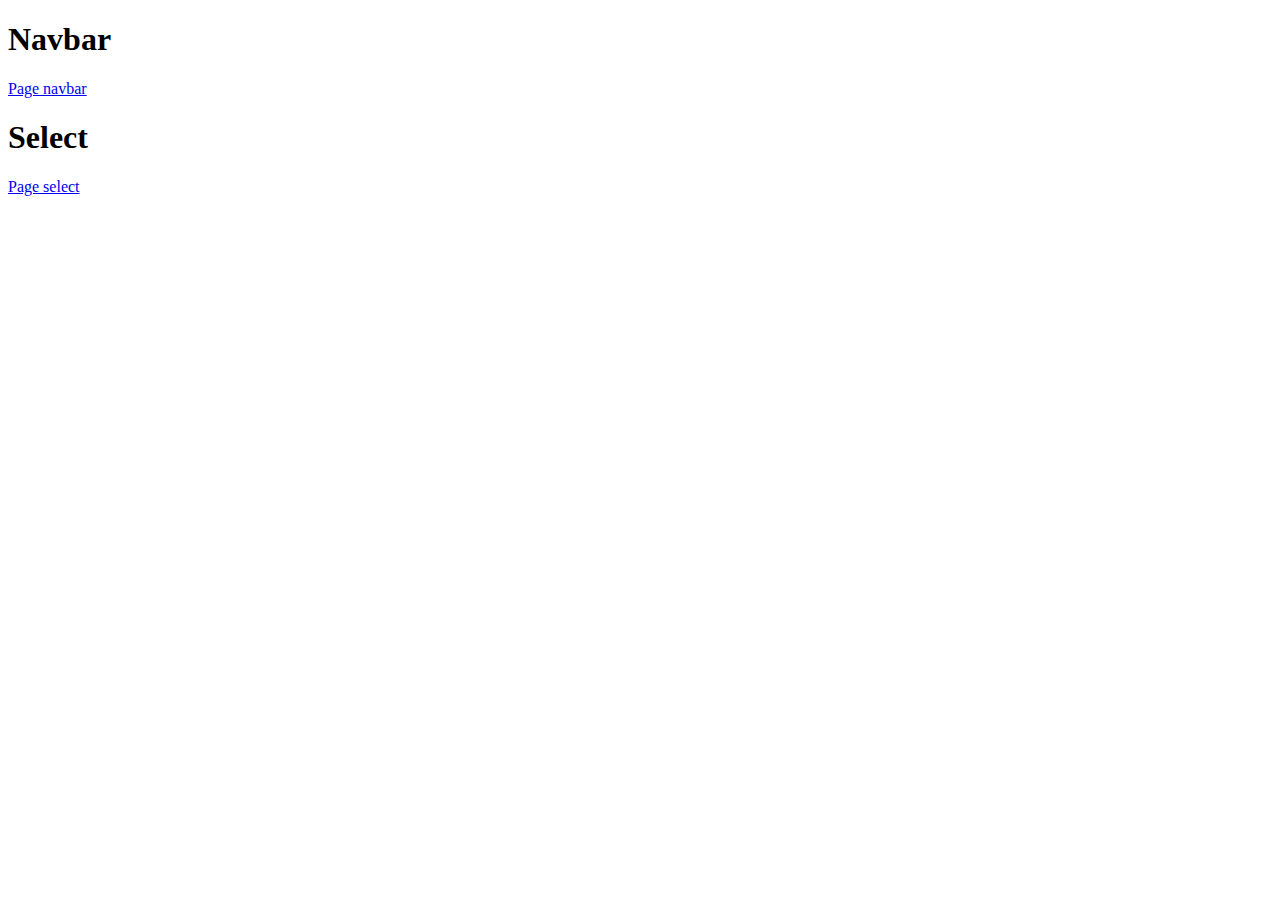
<file: index.htm>
<!DOCTYPE html>
<html lang="en">
<head>
    <meta charset="UTF-8">
    <meta http-equiv="X-UA-Compatible" content="IE=edge">
    <meta name="viewport" content="width=device-width, initial-scale=1.0">
    <title>Home</title>
</head>
<body>
    <h1>Navbar</h1>
    <a href="./navbar/navbar.html">Page navbar</a>
    <h1>Select</h1>
    <a href="./select/index.html">Page select</a>
</body>
</html>
</file>
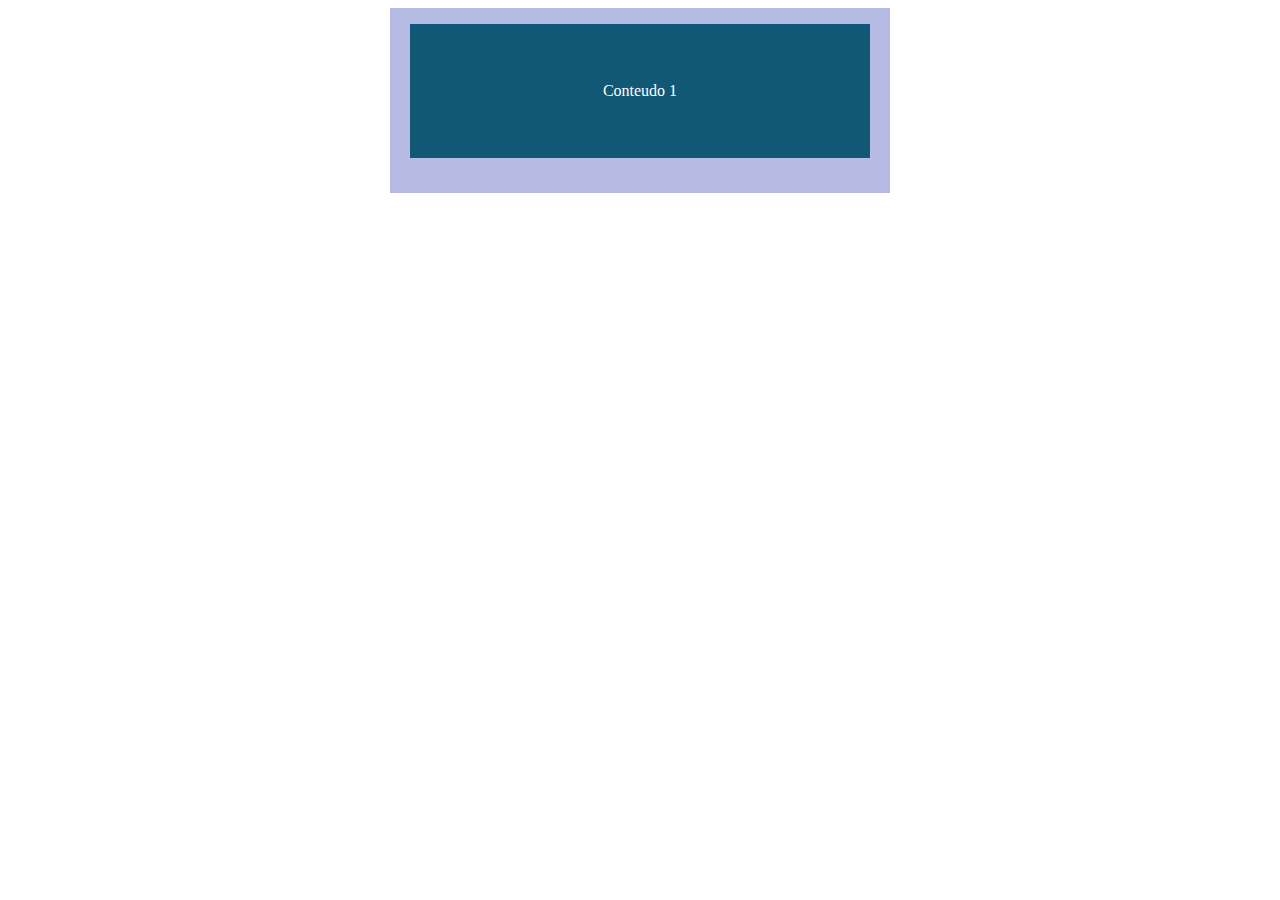
<file: newTest/index.html>
<!DOCTYPE html>
<html lang="en">
<head>
    <meta charset="UTF-8">
    <meta http-equiv="X-UA-Compatible" content="IE=edge">
    <meta name="viewport" content="width=device-width, initial-scale=1.0">
    <link rel="stylesheet" href="../newTest/style.css">
    <title>Document</title>
</head>
<body>
    <section class="content">
        <ul class="ul-section scroll-style">
            <li>
                <div>
                    Conteudo 1
                </div>
            </li>
            <li>
                <div>
                    Conteudo 2
                </div>
            </li>
            <li>
                <div>
                    Conteudo 3
                </div>
            </li>
        </ul>
    </section>
</body>
</html>
</file>
<file: newTest/style.css>
body{
    display: flex;
    justify-content: center;
}

.content{
    width: 500px;
    background-color: rgb(182, 187, 227);
    display: flex;
    justify-content: center;
}



.ul-section{
    display: flex;
    gap: 2rem;
    overflow-x: auto;
    scroll-behavior: smooth;
    overscroll-behavior-inline: contain;
    scroll-snap-type: inline mandatory;    


}

.ul-section li{
    min-width: 100%;
    scroll-snap-align: center;
    height: 153px;
    list-style: none;
    text-align: center;
    color: white;
    
}

.scroll-style::-webkit-scrollbar{
    background: rgb(21, 33, 57);
    width: 5px;
    height: 5px;
}


.scroll-style::-webkit-scrollbar-thumb {
    background: rgb(20, 26, 52);
    border-radius: 5px;
}

.scroll-styler::-webkit-scrollbar-track {
    background: rgb(52, 60, 74);
    border-radius: 5px;
}

.ul-section li div{
    position: relative;
    padding: 58px 35px;
    background-color: rgb(16, 88, 118);
}
</file>
